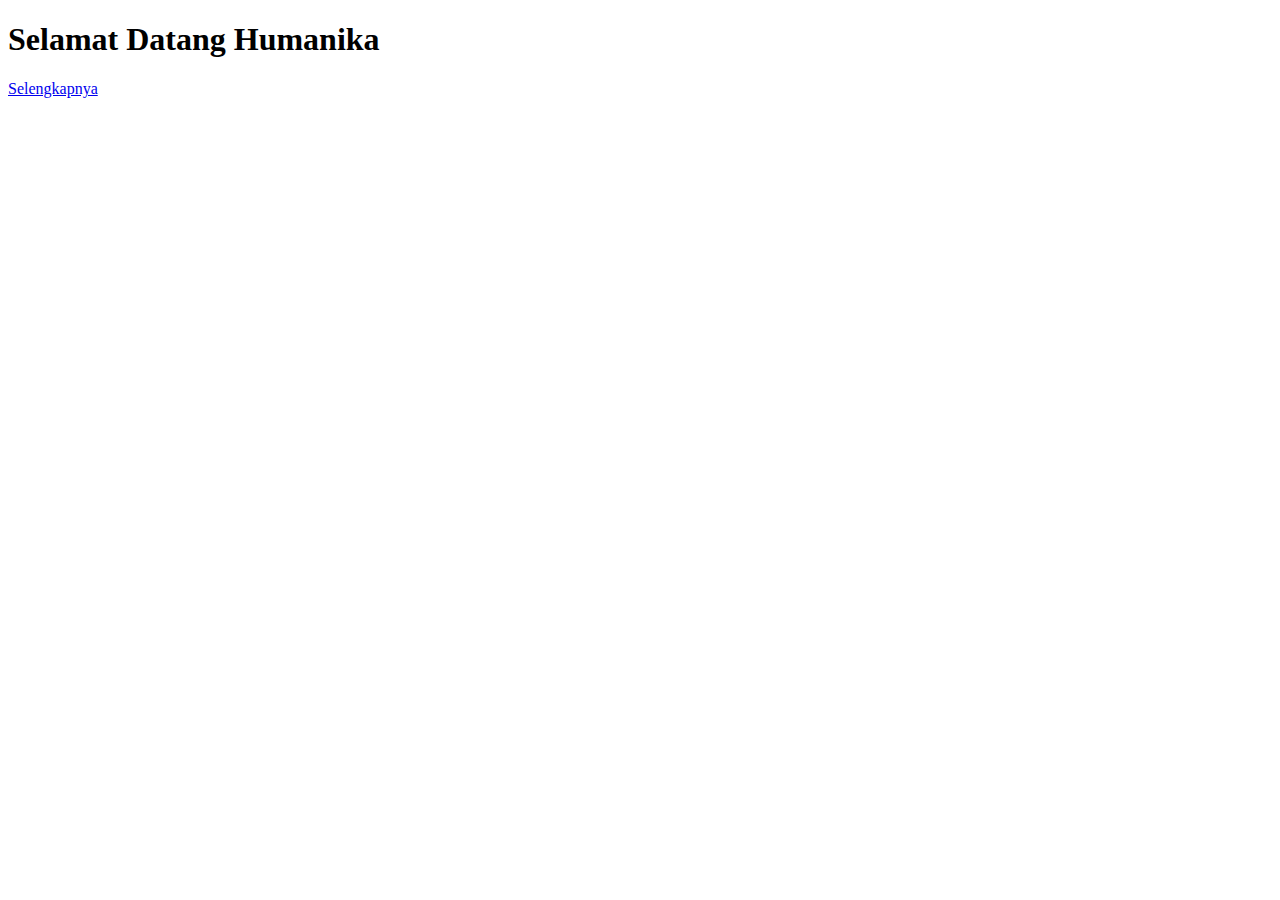
<file: index.html>
<!DOCTYPE html>
<html>
  <head>
    <meta charset="utf-8">
    <meta name="viewport" content="width=device-width, initial-scale=1">
    <title>Welcome to Humanika</title>
  </head>
  <body>
    <h1>Selamat Datang Humanika</h1>
    <a href="home.html" class="btn btn-primary" >Selengkapnya  <i class="fas fa-sign-in-alt"></i></a>
  </body>
</html>
</file>
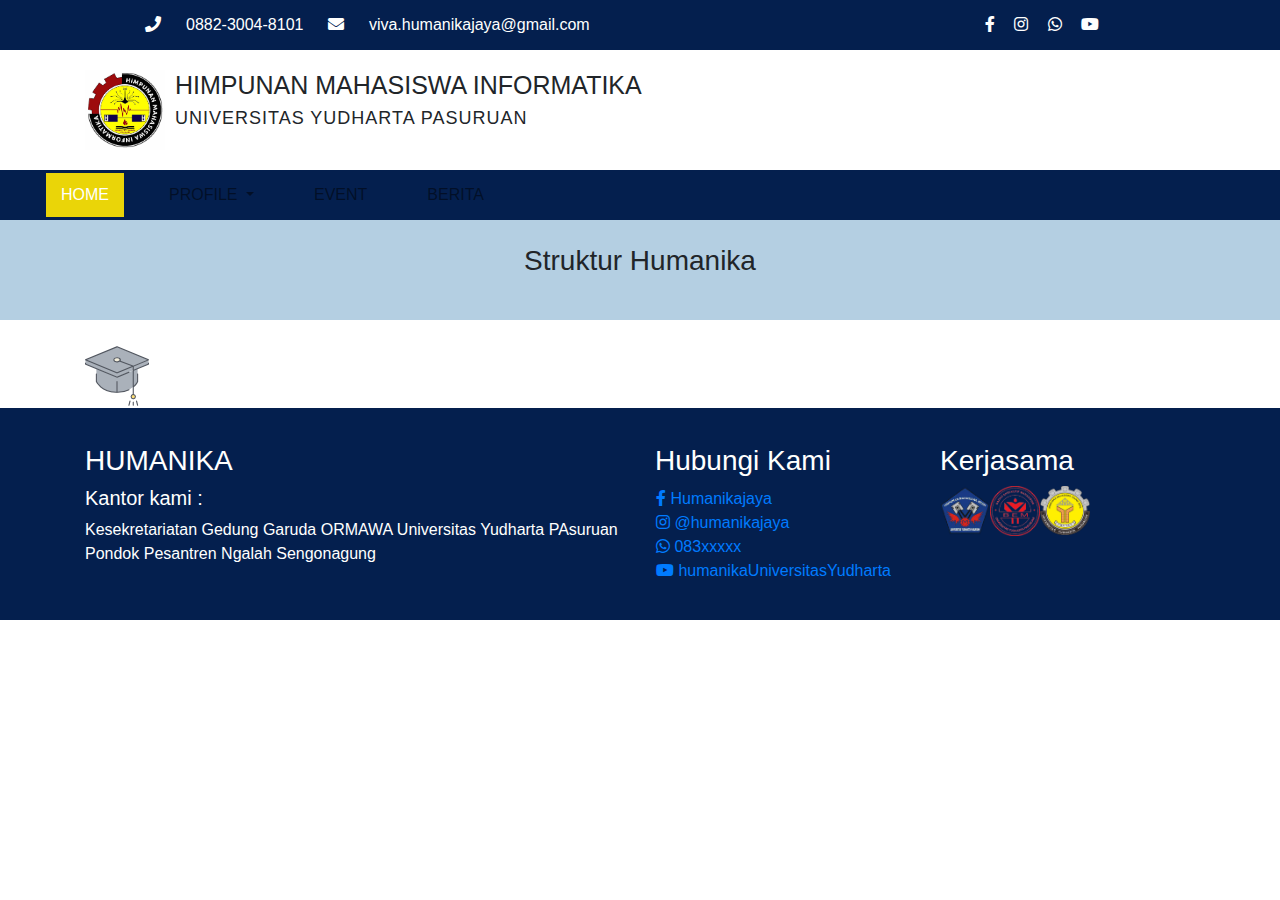
<file: struktur.html>
<!DOCTYPE html>
<html lang="en">
<head>
    <meta charset="UTF-8">
    <meta http-equiv="X-UA-Compatible" content="IE=edge">
    <meta name="viewport" content="width=device-width, initial-scale=1.0">
    <title>Event Humanika</title>
    <link href="https://cdn.jsdelivr.net/npm/bootstrap@5.0.2/dist/css/bootstrap.min.css" rel="stylesheet" integrity="sha384-EVSTQN3/azprG1Anm3QDgpJLIm9Nao0Yz1ztcQTwFspd3yD65VohhpuuCOmLASjC" crossorigin="anonymous">
    <link rel="stylesheet" href="assets/css/bootstrap-reboot.min.css">
    <link rel="stylesheet" href="assets/css/bootstrap.min.css">
    <link rel="stylesheet" href="assets/fontawesome/css/all.min.css">
    <link rel="stylesheet" href="assets/css/owl.carousel.min.css">
    <link rel="stylesheet" href="assets/css/style.css">
</head>
  <body>
  	<div id="topbar">
      <div class="container">
        <div class="row">
          <div class="col-md-9">
            <ul class="top-contact">
              <li><a href=""><i class="fas fa-phone"></i></a>0882-3004-8101</li>
              <li><a href=""><i class="fas fa-envelope"></i></a>viva.humanikajaya@gmail.com</li>
            </ul>
          </div>
          <div class="col-md-3">
            <ul class="sosmed">
              <li><a href=""><i class="fab fa-facebook-f"></i></a></li>
              <li><a href=""><i class="fab fa-instagram"></i></a></li>
              <li><a href=""><i class="fab fa-whatsapp"></i></a></li>
              <li><a href=""><i class="fab fa-youtube"></i></a></li>
            </ul>
          </div>
          </div>
        </div>
      </div>
    </div>

    <header>
      <div class="container">
        <div class="brand">
          <img src="assets/img/logo2.png" alt="">
          <div class="brand-name">
            <h1>Himpunan Mahasiswa Informatika</h1>
            <h3>Universitas Yudharta Pasuruan</h3>
          </div>
        </div>
      </div>
    </header>
    
    <nav class="navbar sticky-top navbar-expand-lg  navbar-light ">
      <div class="container-fluid">
        <button class="navbar-toggler" type="button" data-bs-toggle="collapse" data-bs-target="#navbarNav" aria-controls="navbarNav" aria-expanded="false" aria-label="Toggle navigation">
          <span class="navbar-toggler-icon"></span>
        </button>
        <div class="collapse navbar-collapse" id="navbarNav">
          <ul class="navbar-nav mr-auto">
            <li class="nav-item active">
              <a class="nav-link" aria-current="page" href="home.html">HOME <span class="sr-only">(Current)</span></a>
            </li>
            <li class="nav-item dropdown">
              <a class="nav-link dropdown-toggle" href="profile.html" id="navbarScrollingDropdown" role="button" data-bs-toggle="dropdown" aria-expanded="false">
                PROFILE
              </a>
              <ul class="dropdown-menu" aria-labelledby="navbarScrollingDropdown">
                <li><a class="dropdown-item" href="struktur.html">Struktu</a></li>
               
              </ul>
            <li class="nav-item">
              <a class="nav-link" href="berita.html">EVENT</a>
            </li>
            <li class="nav-item">
              <a class="nav-link" href="event.html">BERITA</a>
            </li>
          </ul>
        </div>
      </div>
    </nav>
    <div id="events" class="text-center">
        <h3 class="text-center pt-4 ">Struktur Humanika</h3>
    </div>

    <br>

    <div class="container">
        <div class="row-center">
          <div class="Card">
          <img src="assets/img/logo-toga.png" class="card-tittle">
          <p class="card-text"></p>
        </div>
      </div>
    </div>

    <footer>
      <div class="container mt-3" id="footer">
        <div class="row">
          <div class="col-md-6">
            <h3>HUMANIKA</h3>

            <h5>Kantor kami :</h5>
            <p>Kesekretariatan Gedung Garuda ORMAWA 
              Universitas Yudharta PAsuruan 
              Pondok Pesantren Ngalah Sengonagung </p>
          </div>
          <div class="col-md-3">
            <h3>Hubungi Kami</h3>
            <ul class="contact">
              <li><a href="Humanikajaya"><i class="fab fa-facebook-f"></i>   Humanikajaya</a></li>
              <li><a href=""><i class="fab fa-instagram"></i>  @humanikajaya</a></li>
              <li><a href=""><i class="fab fa-whatsapp"></i>  083xxxxx</a></li>
              <li><a href=""><i class="fab fa-youtube"></i>   humanikaUniversitasYudharta</a></li>
            </ul>
          </div>
          <div class="col-md-3">
            <h3>Kerjasama</h3>
            <ul class="job">
              <li>
                <img src="assets/img/download-removebg-preview.png" width="50" class="img-circle " alt="">
              </li>
              <li>
                <img src="assets/img/download__1_-removebg-preview.png" width="50" class="img-circle" alt="">
              </li>
              <li>
                <img src="assets/img/images-removebg-preview.png" width="50" class="img-circle" alt="">
              </li>
            </ul>
          </div>
        </div>
      </div>
    </footer>
  <script src="https://cdn.jsdelivr.net/npm/@popperjs/core@2.9.2/dist/umd/popper.min.js" integrity="sha384-IQsoLXl5PILFhosVNubq5LC7Qb9DXgDA9i+tQ8Zj3iwWAwPtgFTxbJ8NT4GN1R8p" crossorigin="anonymous"></script>
  <script src="https://cdn.jsdelivr.net/npm/bootstrap@5.0.2/dist/js/bootstrap.min.js" integrity="sha384-cVKIPhGWiC2Al4u+LWgxfKTRIcfu0JTxR+EQDz/bgldoEyl4H0zUF0QKbrJ0EcQF" crossorigin="anonymous"></script>
  <script src="/assets/js/jquery-3.3.1.slim.min.js"></script>
  <script src="/assets/js/bootstrap.min.js"></script>
  <script src="/assets/js/owl.carousel.min.js"></script>
  </body>
</html>
</file>
<file: assets/css/style.css>
/* tulis CSS nya sendiri ya, mengikuti seperti dalam video,
selamat belajar.. ^^ */
body{
    font-family: "Monstserrat","Segoe UI", Tahoma, Geneva, Verdana, sans-serif;
}

#topbar{
    background-color: #041F4E;
    color: #fff;
    height: 50px;
    line-height: 50px;
  
}       
.top-contact, .sosmed{
    list-style: none;
}

#topbar li{
    display: inline-block;
}

#topbar li a{
    display: inline-block;
    color: #fff;
    padding: 0 20px;
}

#topbar li a i {
    color: #fff;
    margin-right: 5px;
}

#topbar .sosmed li a{
    padding: 0 5px;
}

/* css untuk header */

header{
    padding: 20px 0;
    
}
.brand{
    display: flex;
}

.brand img{
    width: 80;
    height: 80px;
    margin-right: 10px;
}

.brand .brand-name h1{
    font-size: 25px;
    text-transform: uppercase;
}

.brand .brand-name h3{
    font-size: 18px;
    font-family: Relaway, 'Segoe UI', Tahoma, Geneva, Verdana, sans-serif;
    text-transform: uppercase;
    letter-spacing: 1px;
    
}

/* css Navbar */

.navbar{
   padding: o;
   height: 50px;
   background-color:#041F4E ;
   color: #fff;

}
.navbar-light .navbar-nav .nav-item .nav-link:hover,
.navbar-light .navbar-nav .nav-item.active .nav-link {
    background-color: #EAD508;
    color:#fff;
}

.navbar-light .navbar-nav .nav-item .nav-link {
    padding: 10px 15px;
}

.nav-item{
    padding: 8px 15px;
    color: #fff;
}
.navbar-light .navbar-toggler{
    color: #fff;
    border-radius: none;
    outline: none;
}

/* Css carousel */

.carousel-item{
    height: 500px;
    margin-bottom: 20px;
    padding-bottom: 20px;
}

/* home */
/* event */
.bg-blue{
    background-color: #041F4E ;
    color: #fff;
    height: 100px;
}

.bg-blue h3{
    text-align: center;
    padding-top: 30px;
}

/* Css Footer */

footer{
    background-color:#041F4E ;
    color: #fff;
    padding: 20px 0;
    margin-top: auto;
}

/* Profile */

#tentang{
    background-color:#6596B4 ;
    margin-right: 10px; 
    padding-left: 20px;
}

.job{
    list-style: none;
    display: flex;
    width: 10px;
    padding-left: 0;
}

.contact{
    list-style: none;
    padding: 1px;
}

#Visi{
    background-color: #EAD508;
    height: max-content;
}


/* berita */

#events{
    background-color: #B4CFE2;
    height: 100px;
    text-align: center;
}

/* even*/
.lingkar{
    width: 20px;
	height: 20px;
    background: black;
    border-radius: 100%;
}

.garis{
    border-left: 1px black solid;
    height: 170px;
    display: inline-block;
    padding-left: 5px;
    color: black;
}
</file>
